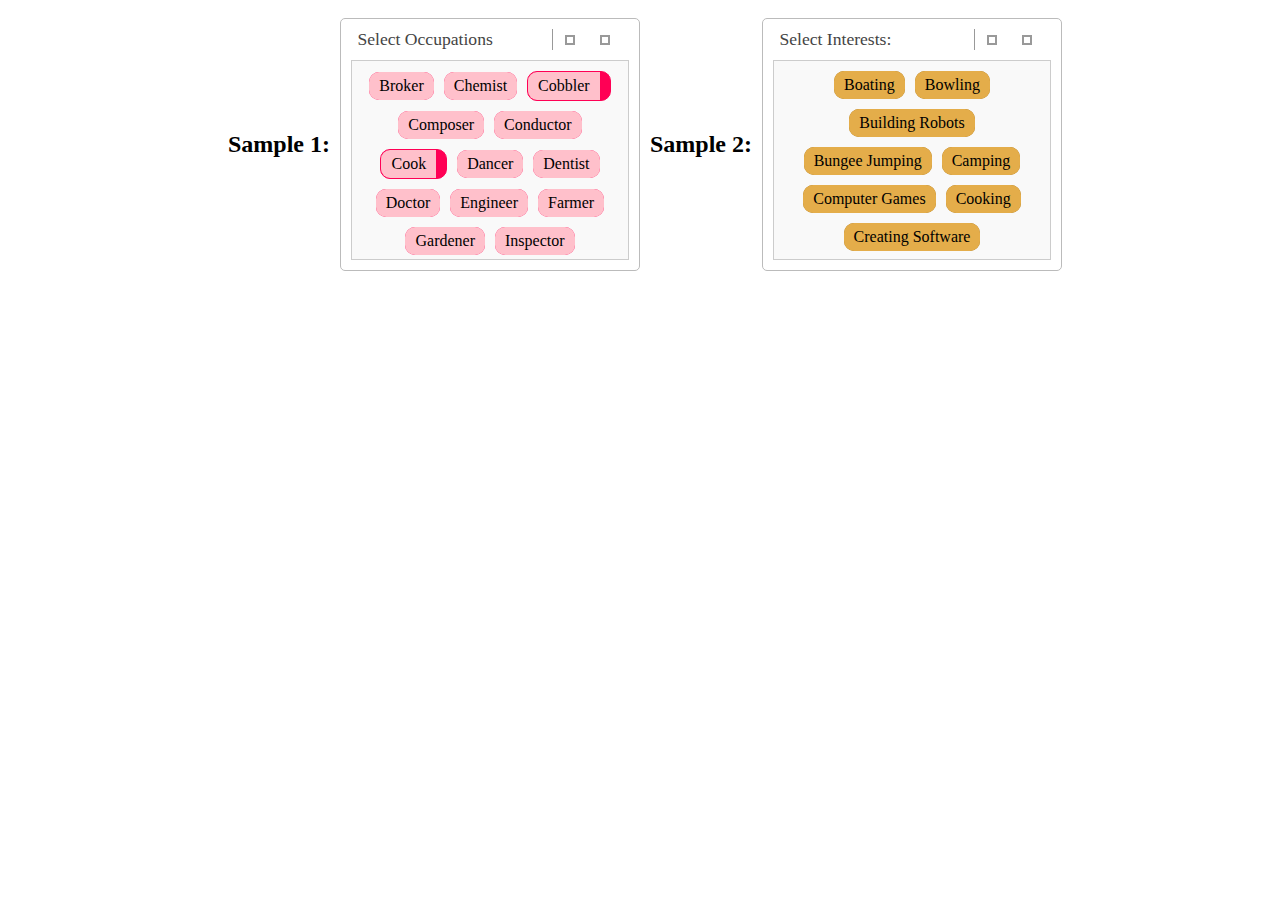
<file: index.html>
<!-- This page is generated from php. For using this plugin with php, see "index.php" instead. 
See Branch "master" for real usage. This branch "live-demo" is just created to show this demo. -->


<!DOCTYPE html>
<html>
<head>
	<title>Multiselect</title>
	<link rel="stylesheet" type="text/css" href="multi-select.css">
	<link rel="stylesheet" href="https://use.fontawesome.com/releases/v5.7.2/css/all.css" integrity="sha384-fnmOCqbTlWIlj8LyTjo7mOUStjsKC4pOpQbqyi7RrhN7udi9RwhKkMHpvLbHG9Sr" crossorigin="anonymous">
	<meta name = 'viewport' content="width=device-width">
	<script src='MultiSelect.js'></script>
</head>
	<style>
		
		h2{
			padding: 10px;
			text-align: center ;
		}
		body{
			display: flex ;
			align-items: center ;
			justify-content: center ;
			flex-wrap: wrap ;
		}
	</style>
<body>
<h2>Sample 1: </h2>

<div class="multi-select" data-sn = "1" id = 'mo'  >
	<div class="ms-title">
		<div class="ms-title-text">
			<span>Select Occupations</span>
		</div>
		<div class="ms-title-right">
			<div class="ms-select-all">
				<i class="fas fa-check"></i>
			</div>
			<div class="ms-reset">
				<i class="fas fa-redo"></i>
			</div>
			
		</div>
	</div>
	<div class="ms-items">
								<div class="ms-option" data-chosen = '0' data-value = '0'>
				<div class="ms-option-text">
					Broker				</div>
				<div class="ms-option-icon">
					<i class="fas fa-check"></i>
				</div>
			</div>
								<div class="ms-option" data-chosen = '0' data-value = '1'>
				<div class="ms-option-text">
					Chemist				</div>
				<div class="ms-option-icon">
					<i class="fas fa-check"></i>
				</div>
			</div>
								<div class="ms-option" data-chosen = '1' data-value = '2'>
				<div class="ms-option-text">
					Cobbler				</div>
				<div class="ms-option-icon">
					<i class="fas fa-check"></i>
				</div>
			</div>
								<div class="ms-option" data-chosen = '0' data-value = '3'>
				<div class="ms-option-text">
					Composer				</div>
				<div class="ms-option-icon">
					<i class="fas fa-check"></i>
				</div>
			</div>
								<div class="ms-option" data-chosen = '0' data-value = '4'>
				<div class="ms-option-text">
					Conductor				</div>
				<div class="ms-option-icon">
					<i class="fas fa-check"></i>
				</div>
			</div>
								<div class="ms-option" data-chosen = '1' data-value = '5'>
				<div class="ms-option-text">
					Cook				</div>
				<div class="ms-option-icon">
					<i class="fas fa-check"></i>
				</div>
			</div>
								<div class="ms-option" data-chosen = '0' data-value = '6'>
				<div class="ms-option-text">
					Dancer				</div>
				<div class="ms-option-icon">
					<i class="fas fa-check"></i>
				</div>
			</div>
								<div class="ms-option" data-chosen = '0' data-value = '7'>
				<div class="ms-option-text">
					Dentist				</div>
				<div class="ms-option-icon">
					<i class="fas fa-check"></i>
				</div>
			</div>
								<div class="ms-option" data-chosen = '0' data-value = '8'>
				<div class="ms-option-text">
					Doctor				</div>
				<div class="ms-option-icon">
					<i class="fas fa-check"></i>
				</div>
			</div>
								<div class="ms-option" data-chosen = '0' data-value = '9'>
				<div class="ms-option-text">
					Engineer				</div>
				<div class="ms-option-icon">
					<i class="fas fa-check"></i>
				</div>
			</div>
								<div class="ms-option" data-chosen = '0' data-value = '10'>
				<div class="ms-option-text">
					Farmer				</div>
				<div class="ms-option-icon">
					<i class="fas fa-check"></i>
				</div>
			</div>
								<div class="ms-option" data-chosen = '0' data-value = '11'>
				<div class="ms-option-text">
					Gardener				</div>
				<div class="ms-option-icon">
					<i class="fas fa-check"></i>
				</div>
			</div>
								<div class="ms-option" data-chosen = '0' data-value = '12'>
				<div class="ms-option-text">
					Inspector				</div>
				<div class="ms-option-icon">
					<i class="fas fa-check"></i>
				</div>
			</div>
								<div class="ms-option" data-chosen = '0' data-value = '13'>
				<div class="ms-option-text">
					Magician				</div>
				<div class="ms-option-icon">
					<i class="fas fa-check"></i>
				</div>
			</div>
								<div class="ms-option" data-chosen = '0' data-value = '14'>
				<div class="ms-option-text">
					Manager				</div>
				<div class="ms-option-icon">
					<i class="fas fa-check"></i>
				</div>
			</div>
								<div class="ms-option" data-chosen = '0' data-value = '15'>
				<div class="ms-option-text">
					Nursing				</div>
				<div class="ms-option-icon">
					<i class="fas fa-check"></i>
				</div>
			</div>
								<div class="ms-option" data-chosen = '0' data-value = '16'>
				<div class="ms-option-text">
					Painter				</div>
				<div class="ms-option-icon">
					<i class="fas fa-check"></i>
				</div>
			</div>
								<div class="ms-option" data-chosen = '0' data-value = '17'>
				<div class="ms-option-text">
					Peon				</div>
				<div class="ms-option-icon">
					<i class="fas fa-check"></i>
				</div>
			</div>
								<div class="ms-option" data-chosen = '0' data-value = '18'>
				<div class="ms-option-text">
					Photographer				</div>
				<div class="ms-option-icon">
					<i class="fas fa-check"></i>
				</div>
			</div>
								<div class="ms-option" data-chosen = '0' data-value = '19'>
				<div class="ms-option-text">
					Physician				</div>
				<div class="ms-option-icon">
					<i class="fas fa-check"></i>
				</div>
			</div>
								<div class="ms-option" data-chosen = '0' data-value = '20'>
				<div class="ms-option-text">
					Physicist				</div>
				<div class="ms-option-icon">
					<i class="fas fa-check"></i>
				</div>
			</div>
								<div class="ms-option" data-chosen = '0' data-value = '21'>
				<div class="ms-option-text">
					Pilot				</div>
				<div class="ms-option-icon">
					<i class="fas fa-check"></i>
				</div>
			</div>
								<div class="ms-option" data-chosen = '0' data-value = '22'>
				<div class="ms-option-text">
					Politician				</div>
				<div class="ms-option-icon">
					<i class="fas fa-check"></i>
				</div>
			</div>
								<div class="ms-option" data-chosen = '0' data-value = '23'>
				<div class="ms-option-text">
					Postman				</div>
				<div class="ms-option-icon">
					<i class="fas fa-check"></i>
				</div>
			</div>
								<div class="ms-option" data-chosen = '0' data-value = '24'>
				<div class="ms-option-text">
					Potter				</div>
				<div class="ms-option-icon">
					<i class="fas fa-check"></i>
				</div>
			</div>
								<div class="ms-option" data-chosen = '0' data-value = '25'>
				<div class="ms-option-text">
					Priest				</div>
				<div class="ms-option-icon">
					<i class="fas fa-check"></i>
				</div>
			</div>
								<div class="ms-option" data-chosen = '0' data-value = '26'>
				<div class="ms-option-text">
					Proprietor				</div>
				<div class="ms-option-icon">
					<i class="fas fa-check"></i>
				</div>
			</div>
								<div class="ms-option" data-chosen = '0' data-value = '27'>
				<div class="ms-option-text">
					Sailor				</div>
				<div class="ms-option-icon">
					<i class="fas fa-check"></i>
				</div>
			</div>
								<div class="ms-option" data-chosen = '0' data-value = '28'>
				<div class="ms-option-text">
					Sculptor				</div>
				<div class="ms-option-icon">
					<i class="fas fa-check"></i>
				</div>
			</div>
								<div class="ms-option" data-chosen = '0' data-value = '29'>
				<div class="ms-option-text">
					Shopkeeper				</div>
				<div class="ms-option-icon">
					<i class="fas fa-check"></i>
				</div>
			</div>
								<div class="ms-option" data-chosen = '0' data-value = '30'>
				<div class="ms-option-text">
					Singer				</div>
				<div class="ms-option-icon">
					<i class="fas fa-check"></i>
				</div>
			</div>
								<div class="ms-option" data-chosen = '0' data-value = '31'>
				<div class="ms-option-text">
					Surgeon				</div>
				<div class="ms-option-icon">
					<i class="fas fa-check"></i>
				</div>
			</div>
								<div class="ms-option" data-chosen = '0' data-value = '32'>
				<div class="ms-option-text">
					Teacher				</div>
				<div class="ms-option-icon">
					<i class="fas fa-check"></i>
				</div>
			</div>
								<div class="ms-option" data-chosen = '0' data-value = '33'>
				<div class="ms-option-text">
					Treasurer				</div>
				<div class="ms-option-icon">
					<i class="fas fa-check"></i>
				</div>
			</div>
								<div class="ms-option" data-chosen = '0' data-value = '34'>
				<div class="ms-option-text">
					Waiter				</div>
				<div class="ms-option-icon">
					<i class="fas fa-check"></i>
				</div>
			</div>
								<div class="ms-option" data-chosen = '0' data-value = '35'>
				<div class="ms-option-text">
					Web Developer				</div>
				<div class="ms-option-icon">
					<i class="fas fa-check"></i>
				</div>
			</div>
								<div class="ms-option" data-chosen = '0' data-value = '36'>
				<div class="ms-option-text">
					Writer				</div>
				<div class="ms-option-icon">
					<i class="fas fa-check"></i>
				</div>
			</div>
			</div>
</div>
<input type='hidden' name='mo' value = ''>
<script>
	var mo = new MultiSelect( 'mo', {"selected":"#f05","background":"pink"} );
</script>
<h2>Sample 2: </h2>

<div class="multi-select" data-sn = "1" id = 'int'  data-max = '2' >
	<div class="ms-title">
		<div class="ms-title-text">
			<span>Select Interests: </span>
		</div>
		<div class="ms-title-right">
			<div class="ms-select-all">
				<i class="fas fa-check"></i>
			</div>
			<div class="ms-reset">
				<i class="fas fa-redo"></i>
			</div>
			
		</div>
	</div>
	<div class="ms-items">
								<div class="ms-option" data-chosen = '0' data-value = '0'>
				<div class="ms-option-text">
					Boating				</div>
				<div class="ms-option-icon">
					<i class="fas fa-check"></i>
				</div>
			</div>
								<div class="ms-option" data-chosen = '0' data-value = '1'>
				<div class="ms-option-text">
					Bowling				</div>
				<div class="ms-option-icon">
					<i class="fas fa-check"></i>
				</div>
			</div>
								<div class="ms-option" data-chosen = '0' data-value = '2'>
				<div class="ms-option-text">
					Building Robots				</div>
				<div class="ms-option-icon">
					<i class="fas fa-check"></i>
				</div>
			</div>
								<div class="ms-option" data-chosen = '0' data-value = '3'>
				<div class="ms-option-text">
					Bungee Jumping				</div>
				<div class="ms-option-icon">
					<i class="fas fa-check"></i>
				</div>
			</div>
								<div class="ms-option" data-chosen = '0' data-value = '4'>
				<div class="ms-option-text">
					Camping				</div>
				<div class="ms-option-icon">
					<i class="fas fa-check"></i>
				</div>
			</div>
								<div class="ms-option" data-chosen = '0' data-value = '5'>
				<div class="ms-option-text">
					Computer Games				</div>
				<div class="ms-option-icon">
					<i class="fas fa-check"></i>
				</div>
			</div>
								<div class="ms-option" data-chosen = '0' data-value = '6'>
				<div class="ms-option-text">
					Cooking				</div>
				<div class="ms-option-icon">
					<i class="fas fa-check"></i>
				</div>
			</div>
								<div class="ms-option" data-chosen = '0' data-value = '7'>
				<div class="ms-option-text">
					Creating Software				</div>
				<div class="ms-option-icon">
					<i class="fas fa-check"></i>
				</div>
			</div>
								<div class="ms-option" data-chosen = '0' data-value = '8'>
				<div class="ms-option-text">
					Creative Writing				</div>
				<div class="ms-option-icon">
					<i class="fas fa-check"></i>
				</div>
			</div>
								<div class="ms-option" data-chosen = '0' data-value = '9'>
				<div class="ms-option-text">
					Exercising And Body Building				</div>
				<div class="ms-option-icon">
					<i class="fas fa-check"></i>
				</div>
			</div>
								<div class="ms-option" data-chosen = '0' data-value = '10'>
				<div class="ms-option-text">
					Fishing				</div>
				<div class="ms-option-icon">
					<i class="fas fa-check"></i>
				</div>
			</div>
								<div class="ms-option" data-chosen = '0' data-value = '11'>
				<div class="ms-option-text">
					Golfing				</div>
				<div class="ms-option-icon">
					<i class="fas fa-check"></i>
				</div>
			</div>
								<div class="ms-option" data-chosen = '0' data-value = '12'>
				<div class="ms-option-text">
					Gymnastics				</div>
				<div class="ms-option-icon">
					<i class="fas fa-check"></i>
				</div>
			</div>
								<div class="ms-option" data-chosen = '0' data-value = '13'>
				<div class="ms-option-text">
					Hosting Parties				</div>
				<div class="ms-option-icon">
					<i class="fas fa-check"></i>
				</div>
			</div>
								<div class="ms-option" data-chosen = '0' data-value = '14'>
				<div class="ms-option-text">
					Hunting				</div>
				<div class="ms-option-icon">
					<i class="fas fa-check"></i>
				</div>
			</div>
								<div class="ms-option" data-chosen = '0' data-value = '15'>
				<div class="ms-option-text">
					Ice Skating				</div>
				<div class="ms-option-icon">
					<i class="fas fa-check"></i>
				</div>
			</div>
								<div class="ms-option" data-chosen = '0' data-value = '16'>
				<div class="ms-option-text">
					Interior Decorating				</div>
				<div class="ms-option-icon">
					<i class="fas fa-check"></i>
				</div>
			</div>
								<div class="ms-option" data-chosen = '0' data-value = '17'>
				<div class="ms-option-text">
					Internet Browsing				</div>
				<div class="ms-option-icon">
					<i class="fas fa-check"></i>
				</div>
			</div>
								<div class="ms-option" data-chosen = '0' data-value = '18'>
				<div class="ms-option-text">
					Jewelry				</div>
				<div class="ms-option-icon">
					<i class="fas fa-check"></i>
				</div>
			</div>
								<div class="ms-option" data-chosen = '0' data-value = '19'>
				<div class="ms-option-text">
					Martial Arts				</div>
				<div class="ms-option-icon">
					<i class="fas fa-check"></i>
				</div>
			</div>
								<div class="ms-option" data-chosen = '0' data-value = '20'>
				<div class="ms-option-text">
					Meditation				</div>
				<div class="ms-option-icon">
					<i class="fas fa-check"></i>
				</div>
			</div>
								<div class="ms-option" data-chosen = '0' data-value = '21'>
				<div class="ms-option-text">
					Model Building				</div>
				<div class="ms-option-icon">
					<i class="fas fa-check"></i>
				</div>
			</div>
								<div class="ms-option" data-chosen = '0' data-value = '22'>
				<div class="ms-option-text">
					Organic Farming				</div>
				<div class="ms-option-icon">
					<i class="fas fa-check"></i>
				</div>
			</div>
								<div class="ms-option" data-chosen = '0' data-value = '23'>
				<div class="ms-option-text">
					Painting				</div>
				<div class="ms-option-icon">
					<i class="fas fa-check"></i>
				</div>
			</div>
								<div class="ms-option" data-chosen = '0' data-value = '24'>
				<div class="ms-option-text">
					Participating In Marathons				</div>
				<div class="ms-option-icon">
					<i class="fas fa-check"></i>
				</div>
			</div>
								<div class="ms-option" data-chosen = '0' data-value = '25'>
				<div class="ms-option-text">
					People Watching				</div>
				<div class="ms-option-icon">
					<i class="fas fa-check"></i>
				</div>
			</div>
								<div class="ms-option" data-chosen = '0' data-value = '26'>
				<div class="ms-option-text">
					Pet Training				</div>
				<div class="ms-option-icon">
					<i class="fas fa-check"></i>
				</div>
			</div>
								<div class="ms-option" data-chosen = '0' data-value = '27'>
				<div class="ms-option-text">
					Photography				</div>
				<div class="ms-option-icon">
					<i class="fas fa-check"></i>
				</div>
			</div>
								<div class="ms-option" data-chosen = '0' data-value = '28'>
				<div class="ms-option-text">
					Playing Board Games				</div>
				<div class="ms-option-icon">
					<i class="fas fa-check"></i>
				</div>
			</div>
								<div class="ms-option" data-chosen = '0' data-value = '29'>
				<div class="ms-option-text">
					Playing Cards				</div>
				<div class="ms-option-icon">
					<i class="fas fa-check"></i>
				</div>
			</div>
								<div class="ms-option" data-chosen = '0' data-value = '30'>
				<div class="ms-option-text">
					Pottery				</div>
				<div class="ms-option-icon">
					<i class="fas fa-check"></i>
				</div>
			</div>
								<div class="ms-option" data-chosen = '0' data-value = '31'>
				<div class="ms-option-text">
					Racing				</div>
				<div class="ms-option-icon">
					<i class="fas fa-check"></i>
				</div>
			</div>
								<div class="ms-option" data-chosen = '0' data-value = '32'>
				<div class="ms-option-text">
					Reading				</div>
				<div class="ms-option-icon">
					<i class="fas fa-check"></i>
				</div>
			</div>
								<div class="ms-option" data-chosen = '0' data-value = '33'>
				<div class="ms-option-text">
					Recipe Creation				</div>
				<div class="ms-option-icon">
					<i class="fas fa-check"></i>
				</div>
			</div>
								<div class="ms-option" data-chosen = '0' data-value = '34'>
				<div class="ms-option-text">
					River Rafting				</div>
				<div class="ms-option-icon">
					<i class="fas fa-check"></i>
				</div>
			</div>
								<div class="ms-option" data-chosen = '0' data-value = '35'>
				<div class="ms-option-text">
					Sculpting				</div>
				<div class="ms-option-icon">
					<i class="fas fa-check"></i>
				</div>
			</div>
								<div class="ms-option" data-chosen = '0' data-value = '36'>
				<div class="ms-option-text">
					Shopping For Latest Trends				</div>
				<div class="ms-option-icon">
					<i class="fas fa-check"></i>
				</div>
			</div>
								<div class="ms-option" data-chosen = '0' data-value = '37'>
				<div class="ms-option-text">
					Skateboarding				</div>
				<div class="ms-option-icon">
					<i class="fas fa-check"></i>
				</div>
			</div>
								<div class="ms-option" data-chosen = '0' data-value = '38'>
				<div class="ms-option-text">
					Skiing				</div>
				<div class="ms-option-icon">
					<i class="fas fa-check"></i>
				</div>
			</div>
								<div class="ms-option" data-chosen = '0' data-value = '39'>
				<div class="ms-option-text">
					Social Networking				</div>
				<div class="ms-option-icon">
					<i class="fas fa-check"></i>
				</div>
			</div>
								<div class="ms-option" data-chosen = '0' data-value = '40'>
				<div class="ms-option-text">
					Stargazing				</div>
				<div class="ms-option-icon">
					<i class="fas fa-check"></i>
				</div>
			</div>
								<div class="ms-option" data-chosen = '0' data-value = '41'>
				<div class="ms-option-text">
					Surfing				</div>
				<div class="ms-option-icon">
					<i class="fas fa-check"></i>
				</div>
			</div>
								<div class="ms-option" data-chosen = '0' data-value = '42'>
				<div class="ms-option-text">
					Swimming				</div>
				<div class="ms-option-icon">
					<i class="fas fa-check"></i>
				</div>
			</div>
								<div class="ms-option" data-chosen = '0' data-value = '43'>
				<div class="ms-option-text">
					Table Tennis				</div>
				<div class="ms-option-icon">
					<i class="fas fa-check"></i>
				</div>
			</div>
								<div class="ms-option" data-chosen = '0' data-value = '44'>
				<div class="ms-option-text">
					Traveling				</div>
				<div class="ms-option-icon">
					<i class="fas fa-check"></i>
				</div>
			</div>
								<div class="ms-option" data-chosen = '0' data-value = '45'>
				<div class="ms-option-text">
					Trekking				</div>
				<div class="ms-option-icon">
					<i class="fas fa-check"></i>
				</div>
			</div>
								<div class="ms-option" data-chosen = '0' data-value = '46'>
				<div class="ms-option-text">
					Video Gaming				</div>
				<div class="ms-option-icon">
					<i class="fas fa-check"></i>
				</div>
			</div>
								<div class="ms-option" data-chosen = '0' data-value = '47'>
				<div class="ms-option-text">
					Watching Movies				</div>
				<div class="ms-option-icon">
					<i class="fas fa-check"></i>
				</div>
			</div>
								<div class="ms-option" data-chosen = '0' data-value = '48'>
				<div class="ms-option-text">
					Wine Tasting				</div>
				<div class="ms-option-icon">
					<i class="fas fa-check"></i>
				</div>
			</div>
								<div class="ms-option" data-chosen = '0' data-value = '49'>
				<div class="ms-option-text">
					Yoga				</div>
				<div class="ms-option-icon">
					<i class="fas fa-check"></i>
				</div>
			</div>
			</div>
</div>
<input type='hidden' name='int' value = ''>
<script>
	var int = new MultiSelect( 'int', {"background":"#E4AD4A","selected":"#A06B0B"} );
</script></body>
</html>
</file>
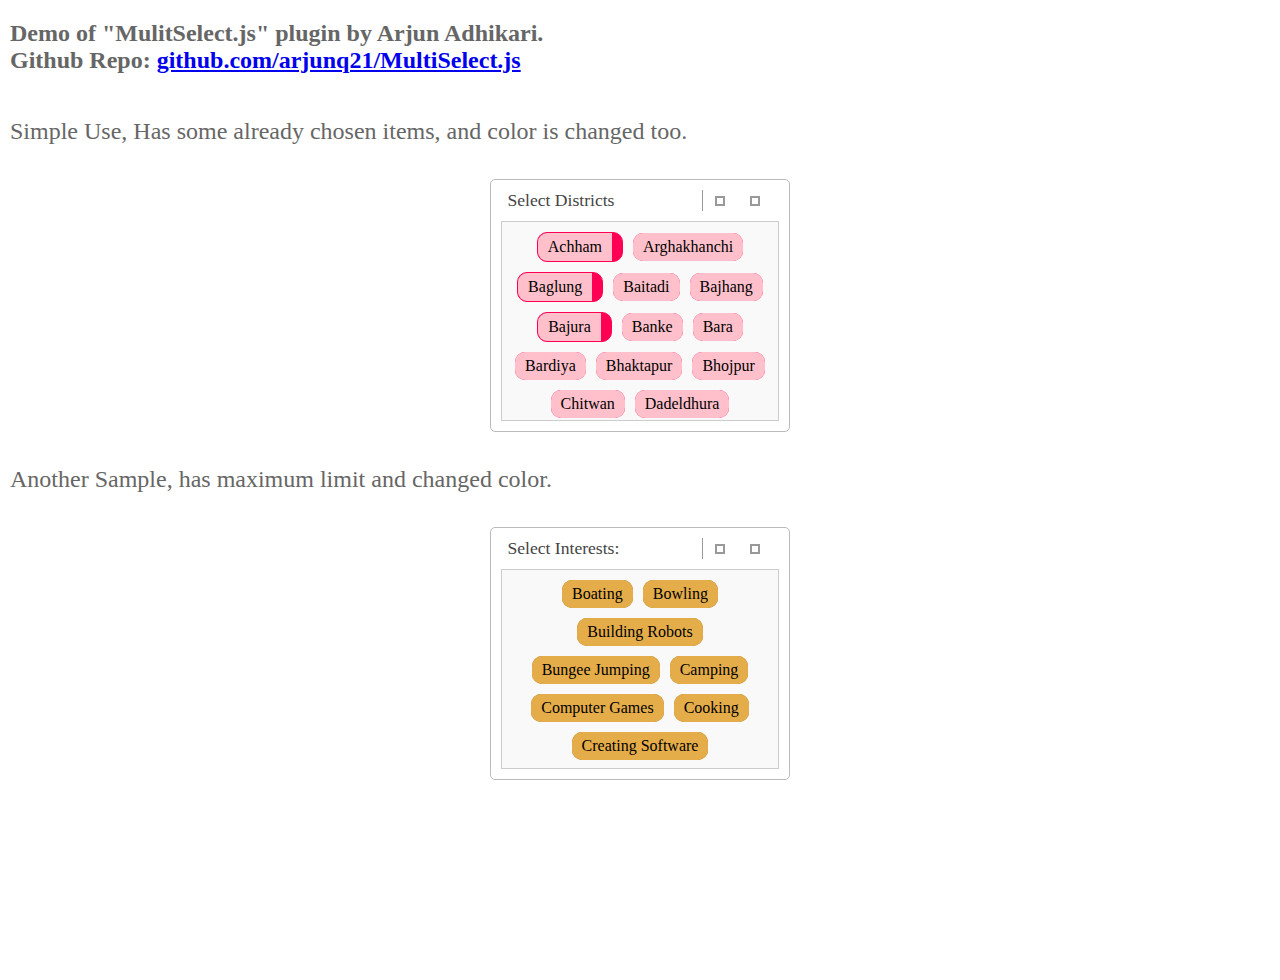
<file: docs/index.html>
<!-- This page is generated from php. For using this plugin with php, see "index.php" instead. 
See Branch "master" for real usage. This branch "live-demo" is just created to show this demo. -->



<!DOCTYPE html>
<html>
<head>
	<title>Multiselect</title>
	<link rel="stylesheet" type="text/css" href="multi-select.css">
	<link rel="stylesheet" href="https://use.fontawesome.com/releases/v5.7.2/css/all.css" integrity="sha384-fnmOCqbTlWIlj8LyTjo7mOUStjsKC4pOpQbqyi7RrhN7udi9RwhKkMHpvLbHG9Sr" crossorigin="anonymous">
	<meta name = 'viewport' content="width=device-width, initial-scale=1.0">
	<script src='MultiSelect.js'></script>
</head>
<body >
	<style>
	body{
		font-family: Tahoma ;
		margin: auto ;
		width: 100% ;
		margin-bottom: 200px ;
	}
		p{
			padding: 20px;
			font-size: 150%;
		}
		div.multi-select{
			margin: auto !important ;
		}
		h2, p{
			color: #666;
			padding: 10px;
		}
		h2{
			margin: 10px 0 20px 0;
		}
		a{
			word-break : break-word ;
		}
	</style>
<h2>Demo of "MulitSelect.js" plugin by Arjun Adhikari.<br>Github Repo: <a href='https://github.com/arjunq21/MultiSelect.js'>github.com/arjunq21/MultiSelect.js</a></h2>
<p>Simple Use, Has some already chosen items, and color is changed too.</p>

<div class="multi-select" data-sn = "1" id = 'ms'  >
	<div class="ms-title">
		<div class="ms-title-text">
			<span>Select Districts</span>
		</div>
		<div class="ms-title-right">
			<div class="ms-select-all">
				<i class="fas fa-check"></i>
			</div>
			<div class="ms-reset">
				<i class="fas fa-redo"></i>
			</div>
			
		</div>
	</div>
	<div class="ms-items">
								<div class="ms-option" data-chosen = '1' data-value = '0'>
				<div class="ms-option-text">
					Achham				</div>
				<div class="ms-option-icon">
					<i class="fas fa-check"></i>
				</div>
			</div>
								<div class="ms-option" data-chosen = '0' data-value = '1'>
				<div class="ms-option-text">
					Arghakhanchi				</div>
				<div class="ms-option-icon">
					<i class="fas fa-check"></i>
				</div>
			</div>
								<div class="ms-option" data-chosen = '1' data-value = '2'>
				<div class="ms-option-text">
					Baglung				</div>
				<div class="ms-option-icon">
					<i class="fas fa-check"></i>
				</div>
			</div>
								<div class="ms-option" data-chosen = '0' data-value = '3'>
				<div class="ms-option-text">
					Baitadi				</div>
				<div class="ms-option-icon">
					<i class="fas fa-check"></i>
				</div>
			</div>
								<div class="ms-option" data-chosen = '0' data-value = '4'>
				<div class="ms-option-text">
					Bajhang				</div>
				<div class="ms-option-icon">
					<i class="fas fa-check"></i>
				</div>
			</div>
								<div class="ms-option" data-chosen = '1' data-value = '5'>
				<div class="ms-option-text">
					Bajura				</div>
				<div class="ms-option-icon">
					<i class="fas fa-check"></i>
				</div>
			</div>
								<div class="ms-option" data-chosen = '0' data-value = '6'>
				<div class="ms-option-text">
					Banke				</div>
				<div class="ms-option-icon">
					<i class="fas fa-check"></i>
				</div>
			</div>
								<div class="ms-option" data-chosen = '0' data-value = '7'>
				<div class="ms-option-text">
					Bara				</div>
				<div class="ms-option-icon">
					<i class="fas fa-check"></i>
				</div>
			</div>
								<div class="ms-option" data-chosen = '0' data-value = '8'>
				<div class="ms-option-text">
					Bardiya				</div>
				<div class="ms-option-icon">
					<i class="fas fa-check"></i>
				</div>
			</div>
								<div class="ms-option" data-chosen = '0' data-value = '9'>
				<div class="ms-option-text">
					Bhaktapur				</div>
				<div class="ms-option-icon">
					<i class="fas fa-check"></i>
				</div>
			</div>
								<div class="ms-option" data-chosen = '0' data-value = '10'>
				<div class="ms-option-text">
					Bhojpur				</div>
				<div class="ms-option-icon">
					<i class="fas fa-check"></i>
				</div>
			</div>
								<div class="ms-option" data-chosen = '0' data-value = '11'>
				<div class="ms-option-text">
					Chitwan				</div>
				<div class="ms-option-icon">
					<i class="fas fa-check"></i>
				</div>
			</div>
								<div class="ms-option" data-chosen = '0' data-value = '12'>
				<div class="ms-option-text">
					Dadeldhura				</div>
				<div class="ms-option-icon">
					<i class="fas fa-check"></i>
				</div>
			</div>
								<div class="ms-option" data-chosen = '0' data-value = '13'>
				<div class="ms-option-text">
					Dailekh				</div>
				<div class="ms-option-icon">
					<i class="fas fa-check"></i>
				</div>
			</div>
								<div class="ms-option" data-chosen = '0' data-value = '14'>
				<div class="ms-option-text">
					Dang Deukhuri				</div>
				<div class="ms-option-icon">
					<i class="fas fa-check"></i>
				</div>
			</div>
								<div class="ms-option" data-chosen = '0' data-value = '15'>
				<div class="ms-option-text">
					Darchula				</div>
				<div class="ms-option-icon">
					<i class="fas fa-check"></i>
				</div>
			</div>
								<div class="ms-option" data-chosen = '0' data-value = '16'>
				<div class="ms-option-text">
					Dhading				</div>
				<div class="ms-option-icon">
					<i class="fas fa-check"></i>
				</div>
			</div>
								<div class="ms-option" data-chosen = '0' data-value = '17'>
				<div class="ms-option-text">
					Dhankuta				</div>
				<div class="ms-option-icon">
					<i class="fas fa-check"></i>
				</div>
			</div>
								<div class="ms-option" data-chosen = '0' data-value = '18'>
				<div class="ms-option-text">
					Dhanusa				</div>
				<div class="ms-option-icon">
					<i class="fas fa-check"></i>
				</div>
			</div>
								<div class="ms-option" data-chosen = '0' data-value = '19'>
				<div class="ms-option-text">
					Dolakha				</div>
				<div class="ms-option-icon">
					<i class="fas fa-check"></i>
				</div>
			</div>
								<div class="ms-option" data-chosen = '0' data-value = '20'>
				<div class="ms-option-text">
					Dolpa				</div>
				<div class="ms-option-icon">
					<i class="fas fa-check"></i>
				</div>
			</div>
								<div class="ms-option" data-chosen = '0' data-value = '21'>
				<div class="ms-option-text">
					Doti				</div>
				<div class="ms-option-icon">
					<i class="fas fa-check"></i>
				</div>
			</div>
								<div class="ms-option" data-chosen = '0' data-value = '22'>
				<div class="ms-option-text">
					Gorkha				</div>
				<div class="ms-option-icon">
					<i class="fas fa-check"></i>
				</div>
			</div>
								<div class="ms-option" data-chosen = '0' data-value = '23'>
				<div class="ms-option-text">
					Gulmi				</div>
				<div class="ms-option-icon">
					<i class="fas fa-check"></i>
				</div>
			</div>
								<div class="ms-option" data-chosen = '0' data-value = '24'>
				<div class="ms-option-text">
					Humla				</div>
				<div class="ms-option-icon">
					<i class="fas fa-check"></i>
				</div>
			</div>
								<div class="ms-option" data-chosen = '0' data-value = '25'>
				<div class="ms-option-text">
					Ilam				</div>
				<div class="ms-option-icon">
					<i class="fas fa-check"></i>
				</div>
			</div>
								<div class="ms-option" data-chosen = '0' data-value = '26'>
				<div class="ms-option-text">
					Jajarkot				</div>
				<div class="ms-option-icon">
					<i class="fas fa-check"></i>
				</div>
			</div>
								<div class="ms-option" data-chosen = '0' data-value = '27'>
				<div class="ms-option-text">
					Jhapa				</div>
				<div class="ms-option-icon">
					<i class="fas fa-check"></i>
				</div>
			</div>
								<div class="ms-option" data-chosen = '0' data-value = '28'>
				<div class="ms-option-text">
					Jumla				</div>
				<div class="ms-option-icon">
					<i class="fas fa-check"></i>
				</div>
			</div>
								<div class="ms-option" data-chosen = '0' data-value = '29'>
				<div class="ms-option-text">
					Kailali				</div>
				<div class="ms-option-icon">
					<i class="fas fa-check"></i>
				</div>
			</div>
								<div class="ms-option" data-chosen = '0' data-value = '30'>
				<div class="ms-option-text">
					Kalikot				</div>
				<div class="ms-option-icon">
					<i class="fas fa-check"></i>
				</div>
			</div>
								<div class="ms-option" data-chosen = '0' data-value = '31'>
				<div class="ms-option-text">
					Kanchanpur				</div>
				<div class="ms-option-icon">
					<i class="fas fa-check"></i>
				</div>
			</div>
								<div class="ms-option" data-chosen = '0' data-value = '32'>
				<div class="ms-option-text">
					Kapilvastu				</div>
				<div class="ms-option-icon">
					<i class="fas fa-check"></i>
				</div>
			</div>
								<div class="ms-option" data-chosen = '0' data-value = '33'>
				<div class="ms-option-text">
					Kaski				</div>
				<div class="ms-option-icon">
					<i class="fas fa-check"></i>
				</div>
			</div>
								<div class="ms-option" data-chosen = '0' data-value = '34'>
				<div class="ms-option-text">
					Kathmandu				</div>
				<div class="ms-option-icon">
					<i class="fas fa-check"></i>
				</div>
			</div>
								<div class="ms-option" data-chosen = '0' data-value = '35'>
				<div class="ms-option-text">
					Kavrepalanchok				</div>
				<div class="ms-option-icon">
					<i class="fas fa-check"></i>
				</div>
			</div>
								<div class="ms-option" data-chosen = '0' data-value = '36'>
				<div class="ms-option-text">
					Khotang				</div>
				<div class="ms-option-icon">
					<i class="fas fa-check"></i>
				</div>
			</div>
								<div class="ms-option" data-chosen = '0' data-value = '37'>
				<div class="ms-option-text">
					Lalitpur				</div>
				<div class="ms-option-icon">
					<i class="fas fa-check"></i>
				</div>
			</div>
								<div class="ms-option" data-chosen = '0' data-value = '38'>
				<div class="ms-option-text">
					Lamjung				</div>
				<div class="ms-option-icon">
					<i class="fas fa-check"></i>
				</div>
			</div>
								<div class="ms-option" data-chosen = '0' data-value = '39'>
				<div class="ms-option-text">
					Mahottari				</div>
				<div class="ms-option-icon">
					<i class="fas fa-check"></i>
				</div>
			</div>
								<div class="ms-option" data-chosen = '0' data-value = '40'>
				<div class="ms-option-text">
					Makwanpur				</div>
				<div class="ms-option-icon">
					<i class="fas fa-check"></i>
				</div>
			</div>
								<div class="ms-option" data-chosen = '0' data-value = '41'>
				<div class="ms-option-text">
					Manang				</div>
				<div class="ms-option-icon">
					<i class="fas fa-check"></i>
				</div>
			</div>
								<div class="ms-option" data-chosen = '0' data-value = '42'>
				<div class="ms-option-text">
					Morang				</div>
				<div class="ms-option-icon">
					<i class="fas fa-check"></i>
				</div>
			</div>
								<div class="ms-option" data-chosen = '0' data-value = '43'>
				<div class="ms-option-text">
					Mugu				</div>
				<div class="ms-option-icon">
					<i class="fas fa-check"></i>
				</div>
			</div>
								<div class="ms-option" data-chosen = '0' data-value = '44'>
				<div class="ms-option-text">
					Mustang				</div>
				<div class="ms-option-icon">
					<i class="fas fa-check"></i>
				</div>
			</div>
								<div class="ms-option" data-chosen = '0' data-value = '45'>
				<div class="ms-option-text">
					Myagdi				</div>
				<div class="ms-option-icon">
					<i class="fas fa-check"></i>
				</div>
			</div>
								<div class="ms-option" data-chosen = '0' data-value = '46'>
				<div class="ms-option-text">
					Nawalparasi				</div>
				<div class="ms-option-icon">
					<i class="fas fa-check"></i>
				</div>
			</div>
								<div class="ms-option" data-chosen = '0' data-value = '47'>
				<div class="ms-option-text">
					Nuwakot				</div>
				<div class="ms-option-icon">
					<i class="fas fa-check"></i>
				</div>
			</div>
								<div class="ms-option" data-chosen = '0' data-value = '48'>
				<div class="ms-option-text">
					Okhaldhunga				</div>
				<div class="ms-option-icon">
					<i class="fas fa-check"></i>
				</div>
			</div>
								<div class="ms-option" data-chosen = '0' data-value = '49'>
				<div class="ms-option-text">
					Palpa				</div>
				<div class="ms-option-icon">
					<i class="fas fa-check"></i>
				</div>
			</div>
								<div class="ms-option" data-chosen = '0' data-value = '50'>
				<div class="ms-option-text">
					Panchthar				</div>
				<div class="ms-option-icon">
					<i class="fas fa-check"></i>
				</div>
			</div>
								<div class="ms-option" data-chosen = '0' data-value = '51'>
				<div class="ms-option-text">
					Parbat				</div>
				<div class="ms-option-icon">
					<i class="fas fa-check"></i>
				</div>
			</div>
								<div class="ms-option" data-chosen = '0' data-value = '52'>
				<div class="ms-option-text">
					Parsa				</div>
				<div class="ms-option-icon">
					<i class="fas fa-check"></i>
				</div>
			</div>
								<div class="ms-option" data-chosen = '0' data-value = '53'>
				<div class="ms-option-text">
					Pyuthan				</div>
				<div class="ms-option-icon">
					<i class="fas fa-check"></i>
				</div>
			</div>
								<div class="ms-option" data-chosen = '0' data-value = '54'>
				<div class="ms-option-text">
					Ramechhap				</div>
				<div class="ms-option-icon">
					<i class="fas fa-check"></i>
				</div>
			</div>
								<div class="ms-option" data-chosen = '0' data-value = '55'>
				<div class="ms-option-text">
					Rasuwa				</div>
				<div class="ms-option-icon">
					<i class="fas fa-check"></i>
				</div>
			</div>
								<div class="ms-option" data-chosen = '0' data-value = '56'>
				<div class="ms-option-text">
					Rautahat				</div>
				<div class="ms-option-icon">
					<i class="fas fa-check"></i>
				</div>
			</div>
								<div class="ms-option" data-chosen = '0' data-value = '57'>
				<div class="ms-option-text">
					Rolpa				</div>
				<div class="ms-option-icon">
					<i class="fas fa-check"></i>
				</div>
			</div>
								<div class="ms-option" data-chosen = '0' data-value = '58'>
				<div class="ms-option-text">
					Rukum				</div>
				<div class="ms-option-icon">
					<i class="fas fa-check"></i>
				</div>
			</div>
								<div class="ms-option" data-chosen = '0' data-value = '59'>
				<div class="ms-option-text">
					Rupandehi				</div>
				<div class="ms-option-icon">
					<i class="fas fa-check"></i>
				</div>
			</div>
								<div class="ms-option" data-chosen = '0' data-value = '60'>
				<div class="ms-option-text">
					Salyan				</div>
				<div class="ms-option-icon">
					<i class="fas fa-check"></i>
				</div>
			</div>
								<div class="ms-option" data-chosen = '0' data-value = '61'>
				<div class="ms-option-text">
					Sankhuwasabha				</div>
				<div class="ms-option-icon">
					<i class="fas fa-check"></i>
				</div>
			</div>
								<div class="ms-option" data-chosen = '0' data-value = '62'>
				<div class="ms-option-text">
					Saptari				</div>
				<div class="ms-option-icon">
					<i class="fas fa-check"></i>
				</div>
			</div>
								<div class="ms-option" data-chosen = '0' data-value = '63'>
				<div class="ms-option-text">
					Sarlahi				</div>
				<div class="ms-option-icon">
					<i class="fas fa-check"></i>
				</div>
			</div>
								<div class="ms-option" data-chosen = '0' data-value = '64'>
				<div class="ms-option-text">
					Sindhuli				</div>
				<div class="ms-option-icon">
					<i class="fas fa-check"></i>
				</div>
			</div>
								<div class="ms-option" data-chosen = '0' data-value = '65'>
				<div class="ms-option-text">
					Sindhupalchok				</div>
				<div class="ms-option-icon">
					<i class="fas fa-check"></i>
				</div>
			</div>
								<div class="ms-option" data-chosen = '0' data-value = '66'>
				<div class="ms-option-text">
					Siraha				</div>
				<div class="ms-option-icon">
					<i class="fas fa-check"></i>
				</div>
			</div>
								<div class="ms-option" data-chosen = '0' data-value = '67'>
				<div class="ms-option-text">
					Solukhumbu				</div>
				<div class="ms-option-icon">
					<i class="fas fa-check"></i>
				</div>
			</div>
								<div class="ms-option" data-chosen = '0' data-value = '68'>
				<div class="ms-option-text">
					Sunsari				</div>
				<div class="ms-option-icon">
					<i class="fas fa-check"></i>
				</div>
			</div>
								<div class="ms-option" data-chosen = '0' data-value = '69'>
				<div class="ms-option-text">
					Surkhet				</div>
				<div class="ms-option-icon">
					<i class="fas fa-check"></i>
				</div>
			</div>
								<div class="ms-option" data-chosen = '0' data-value = '70'>
				<div class="ms-option-text">
					Syangja				</div>
				<div class="ms-option-icon">
					<i class="fas fa-check"></i>
				</div>
			</div>
								<div class="ms-option" data-chosen = '0' data-value = '71'>
				<div class="ms-option-text">
					Tanahun				</div>
				<div class="ms-option-icon">
					<i class="fas fa-check"></i>
				</div>
			</div>
								<div class="ms-option" data-chosen = '0' data-value = '72'>
				<div class="ms-option-text">
					Taplejung				</div>
				<div class="ms-option-icon">
					<i class="fas fa-check"></i>
				</div>
			</div>
								<div class="ms-option" data-chosen = '0' data-value = '73'>
				<div class="ms-option-text">
					Terathum				</div>
				<div class="ms-option-icon">
					<i class="fas fa-check"></i>
				</div>
			</div>
								<div class="ms-option" data-chosen = '0' data-value = '74'>
				<div class="ms-option-text">
					Udayapur				</div>
				<div class="ms-option-icon">
					<i class="fas fa-check"></i>
				</div>
			</div>
			</div>
</div>
<input type='hidden' name='ms' value = ''>
<script>
	var ms = new MultiSelect( 'ms', {"selected":"#f05","background":"pink"} );
</script>

<p>Another Sample, has maximum limit and changed color.</p>

<div class="multi-select" data-sn = "1" id = 'int'  data-max = '2' >
	<div class="ms-title">
		<div class="ms-title-text">
			<span>Select Interests: </span>
		</div>
		<div class="ms-title-right">
			<div class="ms-select-all">
				<i class="fas fa-check"></i>
			</div>
			<div class="ms-reset">
				<i class="fas fa-redo"></i>
			</div>
			
		</div>
	</div>
	<div class="ms-items">
								<div class="ms-option" data-chosen = '0' data-value = '0'>
				<div class="ms-option-text">
					Boating				</div>
				<div class="ms-option-icon">
					<i class="fas fa-check"></i>
				</div>
			</div>
								<div class="ms-option" data-chosen = '0' data-value = '1'>
				<div class="ms-option-text">
					Bowling				</div>
				<div class="ms-option-icon">
					<i class="fas fa-check"></i>
				</div>
			</div>
								<div class="ms-option" data-chosen = '0' data-value = '2'>
				<div class="ms-option-text">
					Building Robots				</div>
				<div class="ms-option-icon">
					<i class="fas fa-check"></i>
				</div>
			</div>
								<div class="ms-option" data-chosen = '0' data-value = '3'>
				<div class="ms-option-text">
					Bungee Jumping				</div>
				<div class="ms-option-icon">
					<i class="fas fa-check"></i>
				</div>
			</div>
								<div class="ms-option" data-chosen = '0' data-value = '4'>
				<div class="ms-option-text">
					Camping				</div>
				<div class="ms-option-icon">
					<i class="fas fa-check"></i>
				</div>
			</div>
								<div class="ms-option" data-chosen = '0' data-value = '5'>
				<div class="ms-option-text">
					Computer Games				</div>
				<div class="ms-option-icon">
					<i class="fas fa-check"></i>
				</div>
			</div>
								<div class="ms-option" data-chosen = '0' data-value = '6'>
				<div class="ms-option-text">
					Cooking				</div>
				<div class="ms-option-icon">
					<i class="fas fa-check"></i>
				</div>
			</div>
								<div class="ms-option" data-chosen = '0' data-value = '7'>
				<div class="ms-option-text">
					Creating Software				</div>
				<div class="ms-option-icon">
					<i class="fas fa-check"></i>
				</div>
			</div>
								<div class="ms-option" data-chosen = '0' data-value = '8'>
				<div class="ms-option-text">
					Creative Writing				</div>
				<div class="ms-option-icon">
					<i class="fas fa-check"></i>
				</div>
			</div>
								<div class="ms-option" data-chosen = '0' data-value = '9'>
				<div class="ms-option-text">
					Exercising And Body Building				</div>
				<div class="ms-option-icon">
					<i class="fas fa-check"></i>
				</div>
			</div>
								<div class="ms-option" data-chosen = '0' data-value = '10'>
				<div class="ms-option-text">
					Fishing				</div>
				<div class="ms-option-icon">
					<i class="fas fa-check"></i>
				</div>
			</div>
								<div class="ms-option" data-chosen = '0' data-value = '11'>
				<div class="ms-option-text">
					Golfing				</div>
				<div class="ms-option-icon">
					<i class="fas fa-check"></i>
				</div>
			</div>
								<div class="ms-option" data-chosen = '0' data-value = '12'>
				<div class="ms-option-text">
					Gymnastics				</div>
				<div class="ms-option-icon">
					<i class="fas fa-check"></i>
				</div>
			</div>
								<div class="ms-option" data-chosen = '0' data-value = '13'>
				<div class="ms-option-text">
					Hosting Parties				</div>
				<div class="ms-option-icon">
					<i class="fas fa-check"></i>
				</div>
			</div>
								<div class="ms-option" data-chosen = '0' data-value = '14'>
				<div class="ms-option-text">
					Hunting				</div>
				<div class="ms-option-icon">
					<i class="fas fa-check"></i>
				</div>
			</div>
								<div class="ms-option" data-chosen = '0' data-value = '15'>
				<div class="ms-option-text">
					Ice Skating				</div>
				<div class="ms-option-icon">
					<i class="fas fa-check"></i>
				</div>
			</div>
								<div class="ms-option" data-chosen = '0' data-value = '16'>
				<div class="ms-option-text">
					Interior Decorating				</div>
				<div class="ms-option-icon">
					<i class="fas fa-check"></i>
				</div>
			</div>
								<div class="ms-option" data-chosen = '0' data-value = '17'>
				<div class="ms-option-text">
					Internet Browsing				</div>
				<div class="ms-option-icon">
					<i class="fas fa-check"></i>
				</div>
			</div>
								<div class="ms-option" data-chosen = '0' data-value = '18'>
				<div class="ms-option-text">
					Jewelry				</div>
				<div class="ms-option-icon">
					<i class="fas fa-check"></i>
				</div>
			</div>
								<div class="ms-option" data-chosen = '0' data-value = '19'>
				<div class="ms-option-text">
					Martial Arts				</div>
				<div class="ms-option-icon">
					<i class="fas fa-check"></i>
				</div>
			</div>
								<div class="ms-option" data-chosen = '0' data-value = '20'>
				<div class="ms-option-text">
					Meditation				</div>
				<div class="ms-option-icon">
					<i class="fas fa-check"></i>
				</div>
			</div>
								<div class="ms-option" data-chosen = '0' data-value = '21'>
				<div class="ms-option-text">
					Model Building				</div>
				<div class="ms-option-icon">
					<i class="fas fa-check"></i>
				</div>
			</div>
								<div class="ms-option" data-chosen = '0' data-value = '22'>
				<div class="ms-option-text">
					Organic Farming				</div>
				<div class="ms-option-icon">
					<i class="fas fa-check"></i>
				</div>
			</div>
								<div class="ms-option" data-chosen = '0' data-value = '23'>
				<div class="ms-option-text">
					Painting				</div>
				<div class="ms-option-icon">
					<i class="fas fa-check"></i>
				</div>
			</div>
								<div class="ms-option" data-chosen = '0' data-value = '24'>
				<div class="ms-option-text">
					Participating In Marathons				</div>
				<div class="ms-option-icon">
					<i class="fas fa-check"></i>
				</div>
			</div>
								<div class="ms-option" data-chosen = '0' data-value = '25'>
				<div class="ms-option-text">
					People Watching				</div>
				<div class="ms-option-icon">
					<i class="fas fa-check"></i>
				</div>
			</div>
								<div class="ms-option" data-chosen = '0' data-value = '26'>
				<div class="ms-option-text">
					Pet Training				</div>
				<div class="ms-option-icon">
					<i class="fas fa-check"></i>
				</div>
			</div>
								<div class="ms-option" data-chosen = '0' data-value = '27'>
				<div class="ms-option-text">
					Photography				</div>
				<div class="ms-option-icon">
					<i class="fas fa-check"></i>
				</div>
			</div>
								<div class="ms-option" data-chosen = '0' data-value = '28'>
				<div class="ms-option-text">
					Playing Board Games				</div>
				<div class="ms-option-icon">
					<i class="fas fa-check"></i>
				</div>
			</div>
								<div class="ms-option" data-chosen = '0' data-value = '29'>
				<div class="ms-option-text">
					Playing Cards				</div>
				<div class="ms-option-icon">
					<i class="fas fa-check"></i>
				</div>
			</div>
								<div class="ms-option" data-chosen = '0' data-value = '30'>
				<div class="ms-option-text">
					Pottery				</div>
				<div class="ms-option-icon">
					<i class="fas fa-check"></i>
				</div>
			</div>
								<div class="ms-option" data-chosen = '0' data-value = '31'>
				<div class="ms-option-text">
					Racing				</div>
				<div class="ms-option-icon">
					<i class="fas fa-check"></i>
				</div>
			</div>
								<div class="ms-option" data-chosen = '0' data-value = '32'>
				<div class="ms-option-text">
					Reading				</div>
				<div class="ms-option-icon">
					<i class="fas fa-check"></i>
				</div>
			</div>
								<div class="ms-option" data-chosen = '0' data-value = '33'>
				<div class="ms-option-text">
					Recipe Creation				</div>
				<div class="ms-option-icon">
					<i class="fas fa-check"></i>
				</div>
			</div>
								<div class="ms-option" data-chosen = '0' data-value = '34'>
				<div class="ms-option-text">
					River Rafting				</div>
				<div class="ms-option-icon">
					<i class="fas fa-check"></i>
				</div>
			</div>
								<div class="ms-option" data-chosen = '0' data-value = '35'>
				<div class="ms-option-text">
					Sculpting				</div>
				<div class="ms-option-icon">
					<i class="fas fa-check"></i>
				</div>
			</div>
								<div class="ms-option" data-chosen = '0' data-value = '36'>
				<div class="ms-option-text">
					Shopping For Latest Trends				</div>
				<div class="ms-option-icon">
					<i class="fas fa-check"></i>
				</div>
			</div>
								<div class="ms-option" data-chosen = '0' data-value = '37'>
				<div class="ms-option-text">
					Skateboarding				</div>
				<div class="ms-option-icon">
					<i class="fas fa-check"></i>
				</div>
			</div>
								<div class="ms-option" data-chosen = '0' data-value = '38'>
				<div class="ms-option-text">
					Skiing				</div>
				<div class="ms-option-icon">
					<i class="fas fa-check"></i>
				</div>
			</div>
								<div class="ms-option" data-chosen = '0' data-value = '39'>
				<div class="ms-option-text">
					Social Networking				</div>
				<div class="ms-option-icon">
					<i class="fas fa-check"></i>
				</div>
			</div>
								<div class="ms-option" data-chosen = '0' data-value = '40'>
				<div class="ms-option-text">
					Stargazing				</div>
				<div class="ms-option-icon">
					<i class="fas fa-check"></i>
				</div>
			</div>
								<div class="ms-option" data-chosen = '0' data-value = '41'>
				<div class="ms-option-text">
					Surfing				</div>
				<div class="ms-option-icon">
					<i class="fas fa-check"></i>
				</div>
			</div>
								<div class="ms-option" data-chosen = '0' data-value = '42'>
				<div class="ms-option-text">
					Swimming				</div>
				<div class="ms-option-icon">
					<i class="fas fa-check"></i>
				</div>
			</div>
								<div class="ms-option" data-chosen = '0' data-value = '43'>
				<div class="ms-option-text">
					Table Tennis				</div>
				<div class="ms-option-icon">
					<i class="fas fa-check"></i>
				</div>
			</div>
								<div class="ms-option" data-chosen = '0' data-value = '44'>
				<div class="ms-option-text">
					Traveling				</div>
				<div class="ms-option-icon">
					<i class="fas fa-check"></i>
				</div>
			</div>
								<div class="ms-option" data-chosen = '0' data-value = '45'>
				<div class="ms-option-text">
					Trekking				</div>
				<div class="ms-option-icon">
					<i class="fas fa-check"></i>
				</div>
			</div>
								<div class="ms-option" data-chosen = '0' data-value = '46'>
				<div class="ms-option-text">
					Video Gaming				</div>
				<div class="ms-option-icon">
					<i class="fas fa-check"></i>
				</div>
			</div>
								<div class="ms-option" data-chosen = '0' data-value = '47'>
				<div class="ms-option-text">
					Watching Movies				</div>
				<div class="ms-option-icon">
					<i class="fas fa-check"></i>
				</div>
			</div>
								<div class="ms-option" data-chosen = '0' data-value = '48'>
				<div class="ms-option-text">
					Wine Tasting				</div>
				<div class="ms-option-icon">
					<i class="fas fa-check"></i>
				</div>
			</div>
								<div class="ms-option" data-chosen = '0' data-value = '49'>
				<div class="ms-option-text">
					Yoga				</div>
				<div class="ms-option-icon">
					<i class="fas fa-check"></i>
				</div>
			</div>
			</div>
</div>
<input type='hidden' name='int' value = ''>
<script>
	var int = new MultiSelect( 'int', {"background":"#E4AD4A","selected":"#A06B0B"} );
</script>
</body>
</html>
</file>
<file: multi-select.css>
/* 
Style for MultiSelect.js plugin 
Written By: Arjun AdhiQari
Github Repo: https://github.com/arjunadhikari789/MultiSelect.js
Written Date: 3-8-2019
License: Free for Everyone
:)
NOTE: This Plugin requires HTML, js and PHP files too.
*/
div.multi-select{
	margin: 10px 0px;
	border: 1px solid #bbb ;
	border-radius: 5px;
	padding: 10px;
	width: 100%;
	box-sizing: border-box;
	max-width: 300px;
}
div.ms-title{
	display: flex ;
	align-items: center ;
	justify-content: center ;
	padding: 0px 0px 10px 0px;
	overflow: hidden ;
}
div.ms-title-text{
	width: 70%;
	font-size: 110%;
	border-right: 1px solid #999 ;
	color: #444 ;
}
div.ms-title-right{
	width: 25%;
	display: flex ;
	align-items: center ;
	justify-content: space-around; ;
}
div.ms-title-right>div{
	border: 2px solid #999 ;
	padding: 3px;
	transition: .5s ;
	cursor: pointer;
	box-sizing: border-box;
}
div.ms-title-right>div:hover{
	background: #eee ;
}
div.ms-title-right>div>i{
	color: #666 !important;
}
div.ms-items{
	border: 1px solid #ccc;
	box-sizing: border-box;
	padding: 5px;
	display: flex ;
	align-items: center ;
	justify-content: center ;
	flex-wrap: wrap ;
	min-height: 70px ;
	max-height: 200px ;
	overflow-y: scroll;
	background: #f9f9f9 ;
}
div.ms-option{	background: green ;
	border-radius: 10px ;
	display: flex ;
	align-items: center ;
	justify-content: center ;
	flex-wrap: nowrap; 
	overflow: hidden;
	margin: 5px;
	cursor: pointer;
	transition: .4s ;
	box-sizing: border-box;
}
div.ms-option-text{
	padding: 5px 10px;
	overflow: hidden ;
	background: lightgreen ;
}
div.ms-option-icon{
	margin:0px 5px;
	display: flex ;
	align-items: center;
	justify-content: center ;
	display: none;
}
div.ms-option-icon i{
	color: #fff !important;
}
</file>
<file: docs/multi-select.css>
/* 
Style for MultiSelect.js plugin 
Written By: Arjun AdhiQari
Github Repo: https://github.com/arjunadhikari789/MultiSelect.js
Written Date: 3-8-2019
License: Free for Everyone
:)
NOTE: This Plugin requires HTML, js and PHP files too.
*/
div.multi-select{
	margin: 10px 0px;
	border: 1px solid #bbb ;
	border-radius: 5px;
	padding: 10px;
	width: 100%;
	box-sizing: border-box;
	max-width: 300px;
}
div.ms-title{
	display: flex ;
	align-items: center ;
	justify-content: center ;
	padding: 0px 0px 10px 0px;
	overflow: hidden ;
}
div.ms-title-text{
	width: 70%;
	font-size: 110%;
	border-right: 1px solid #999 ;
	color: #444 ;
}
div.ms-title-right{
	width: 25%;
	display: flex ;
	align-items: center ;
	justify-content: space-around; ;
}
div.ms-title-right>div{
	border: 2px solid #999 ;
	padding: 3px;
	transition: .5s ;
	cursor: pointer;
	box-sizing: border-box;
}
div.ms-title-right>div:hover{
	background: #eee ;
}
div.ms-title-right>div>i{
	color: #666 !important;
}
div.ms-items{
	border: 1px solid #ccc;
	box-sizing: border-box;
	padding: 5px;
	display: flex ;
	align-items: center ;
	justify-content: center ;
	flex-wrap: wrap ;
	min-height: 70px ;
	max-height: 200px ;
	overflow-y: scroll;
	background: #f9f9f9 ;
}
div.ms-option{	background: green ;
	border-radius: 10px ;
	display: flex ;
	align-items: center ;
	justify-content: center ;
	flex-wrap: nowrap; 
	overflow: hidden;
	margin: 5px;
	cursor: pointer;
	transition: .4s ;
	box-sizing: border-box;
}
div.ms-option-text{
	padding: 5px 10px;
	overflow: hidden ;
	background: lightgreen ;
}
div.ms-option-icon{
	margin:0px 5px;
	display: flex ;
	align-items: center;
	justify-content: center ;
	display: none;
}
div.ms-option-icon i{
	color: #fff !important;
}
</file>
